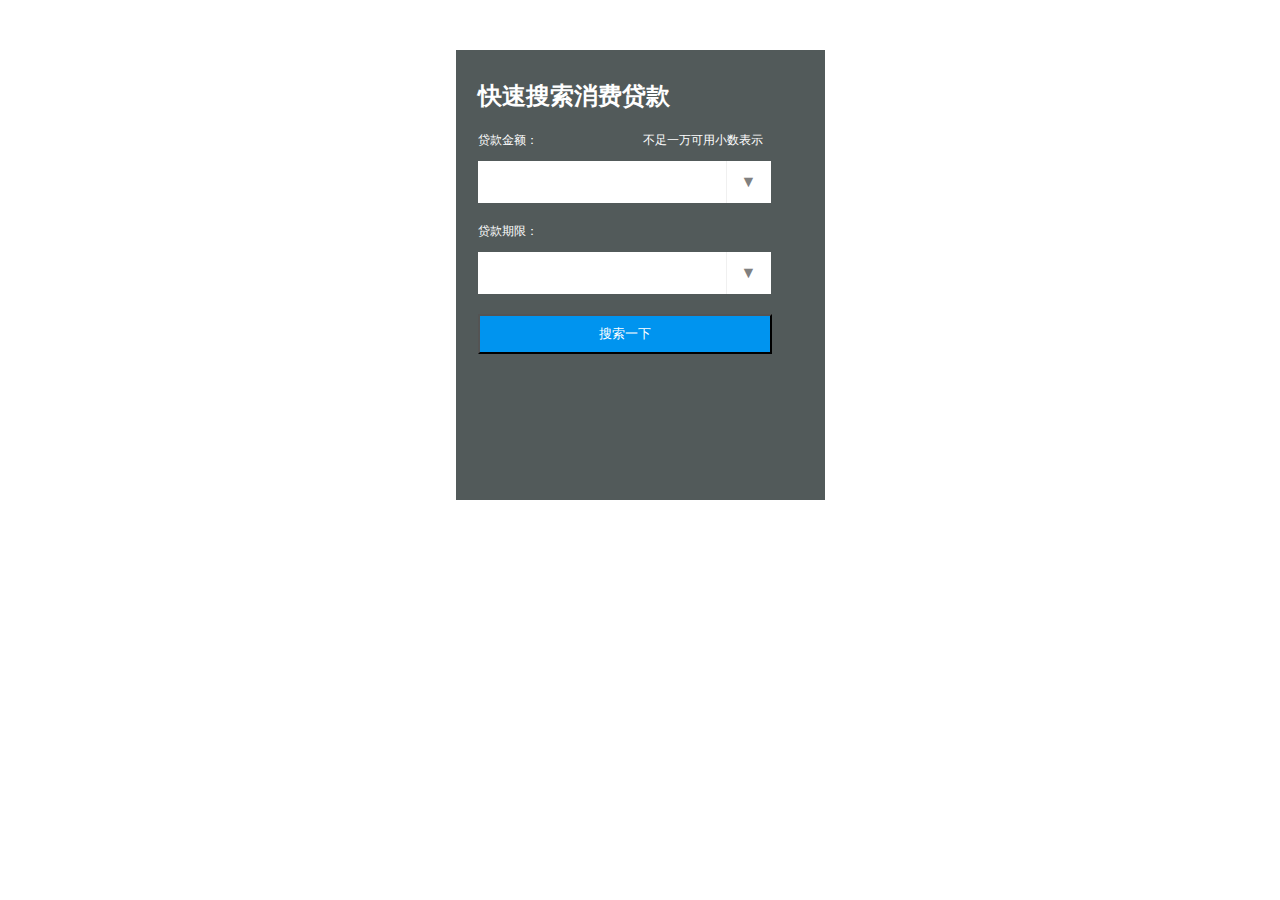
<file: index.html>
<!DOCTYPE html>
<html>
	<head>
		<meta charset="UTF-8">
		<title></title>
		<link rel="stylesheet" type="text/css" href="css/index.css"/>
	</head>
	<body>
		<div class="box">
			<h2>快速搜索消费贷款</h2>
			<div class="je">
				<p class="tit clear">
					<span>贷款金额：</span>
					<span>不足一万可用小数表示</span> 
				</p>
				<div class="inp-box clear">
					<p class="inp" id="inp1"></p>
					<p class="btn" id="btn1">▼</p>
					<ul class="ul" id="ul1">
						<li>5万元</li>
						<li>10万元</li>
						<li>15万元</li>
						<li>20万元</li>
						<li>25万元</li>
						<li>30万元</li>
					</ul>
				</div>
			</div>
			<div class="je">
				<p class="tit clear">
					<span>贷款期限：</span>
					<span></span> 
				</p>
				<div class="inp-box clear">
					<p class="inp" id="inp2"></p>
					<p class="btn" id="btn2">▼</p>
					<ul class="ul" id="ul2">
						<li>6个月</li>
						<li>1年</li>
						<li>18个月</li>
						<li>2年</li>
						<li>3年</li>
						<li>5年</li>
						<li>10年</li>
					</ul>
				</div>
			</div>
			<button>搜索一下</button>
		</div>
	</body>
</html>
<script src="js/jquery-1.7.2.js"></script>
<script>
	$("#btn1").click(function(){
		$("#ul1 li").css({"display":"block"});
		$("#ul1 li").each(function(){
				$(this).click(function(){
					$("#inp1").html($(this).html())
					$("#ul1 li").css({"display":"none"});
					return false;
				})
			})
		return false;
	})
	$("#btn2").click(function(){
		$("#ul2 li").css({"display":"block"});
		$("#ul2 li").each(function(){
				$(this).click(function(){
					$("#inp2").html($(this).html())
					$("#ul2 li").css({"display":"none"});
					return false;
				})
			})
		return false;
	})
	$(document).click(function(){
		$("#ul1 li").css({"display":"none"});
		$("#ul2 li").css({"display":"none"});
	})
</script>
</file>
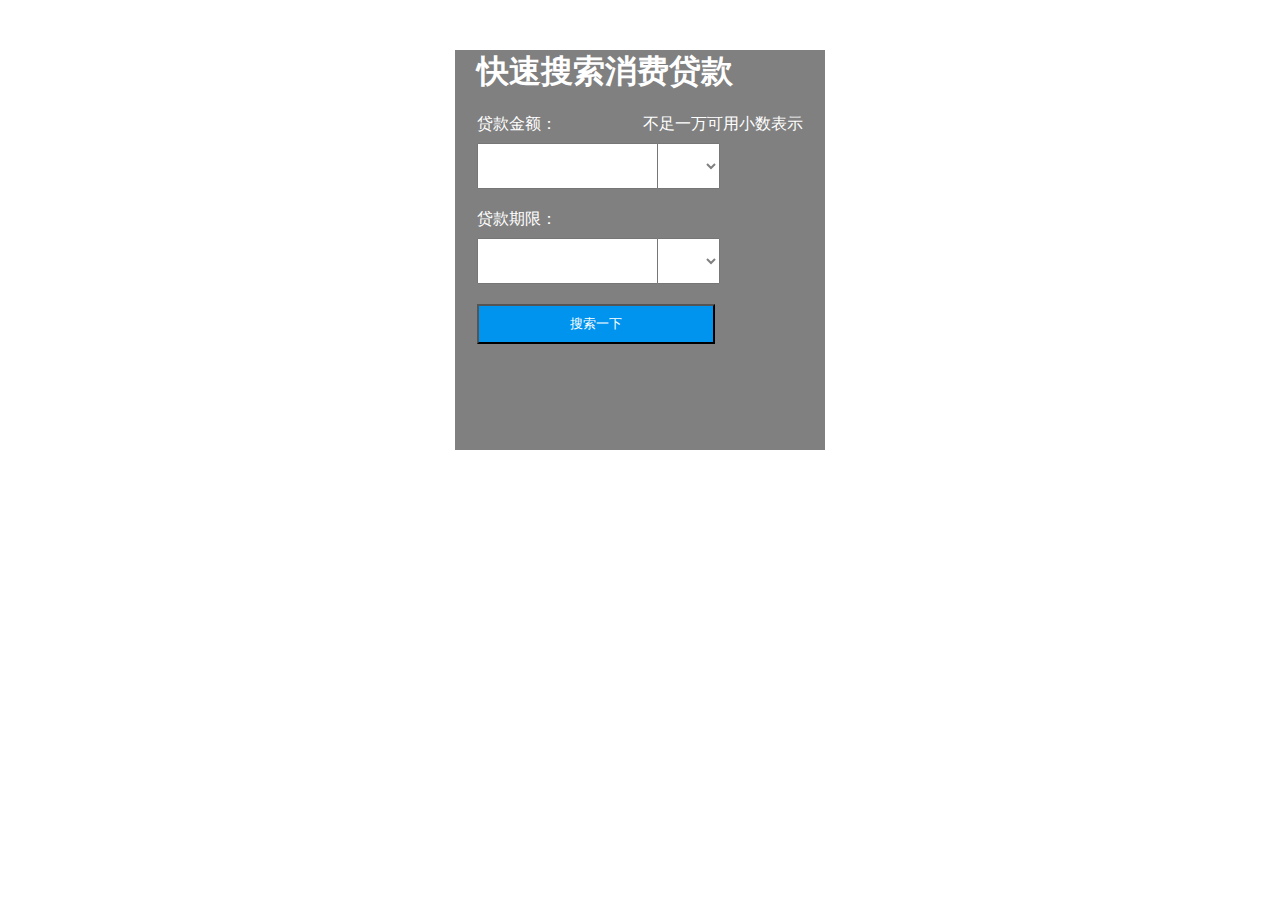
<file: index1.html>
<!DOCTYPE html>
<html>
	<head>
		<meta charset="utf-8" />
		<title></title>
		<style type="text/css">
			*{margin: 0;padding: 0;}
			.clear:after{ display:block; content:''; clear:both;}
			.box{
				margin: 50px auto;
				width: 326px;
				height: 400px;
				padding: 0 22px;
				background: gray;
				color: #fff;
			}
			.box div .tit span:first-child{
				float: left;
			}
			.box div .tit span:last-child{
				float: right;
			}
			.inp{
				height: 42px;
				color: #808080;
			}
			.sel{
				margin-left: -5px;
				height: 46px;
				color: #808080;
			}
			div{
				margin-top: 20px;
			}
			p{
				margin-top: 8px;
			}
			button{
				width: 238px;
				height: 40px;
				background: #0094ef;
				color: #fff;
				margin-top: 20px;
			}
		</style>
	</head>
	<body>
		<div class="box">
			<h1>快速搜索消费贷款</h1>
			<div>
				<p class="tit clear">
					<span>贷款金额：</span>
					<span>不足一万可用小数表示</span>
				</p>
				<p class="cont">
					<input type="text" id="inp" class="inp" />
					<select id="sel" class="sel">
						<option></option>
						<option>5万元</option>
						<option>10万元</option>
						<option>15万元</option>
						<option>20万元</option>
						<option>25万元</option>
						<option>30万元</option>
					</select>
				</p>
			</div>
			<div class="div2">
				<p class="tit clear">
					<span>贷款期限：</span>
					<span></span>
				</p>
				<p class="cont">
					<input type="text" id="inp1" class="inp" />
					<select id="sel1"  class="sel">
						<option></option>
						<option>6个月</option>
						<option>1年</option>
						<option>18个月</option>
						<option>2年</option>
						<option>3年</option>
						<option>5年</option>
						<option>10年</option>
					</select>
				</p>
			</div>
			<button>搜索一下</button>
		</div>
	</body>
</html>
<script>
    document.getElementById("sel").onclick = function(){
        document.getElementById("inp").value = this.value;
//      this.value = "";
    }
    document.getElementById("sel1").onclick = function(){
        document.getElementById("inp1").value = this.value;
    }
</script>
</file>
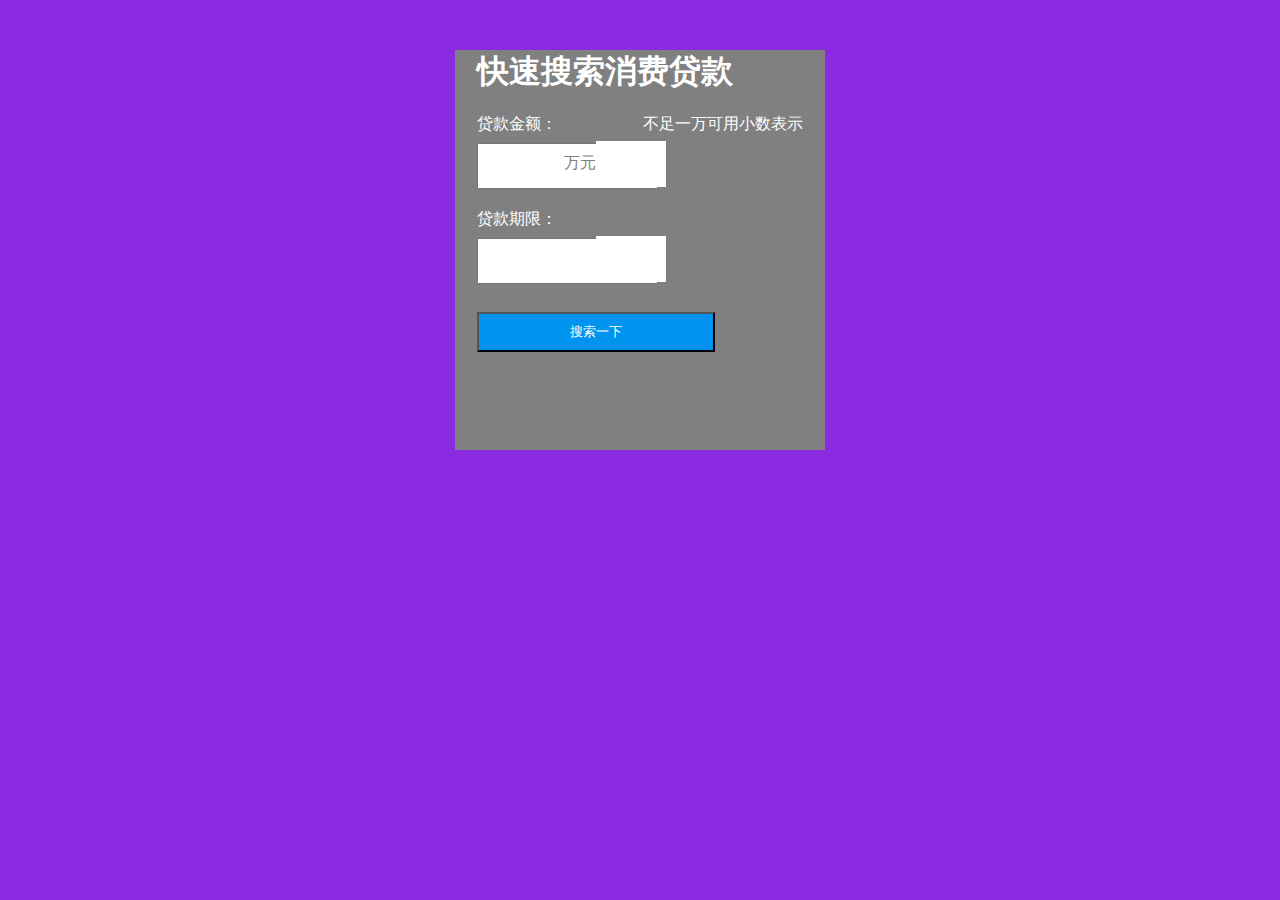
<file: index2.html>
<!DOCTYPE html>
<html>
	<head>
		<meta charset="utf-8" />
		<title></title>
		<style type="text/css">
			*{margin: 0;padding: 0;}
			body{
				background: blueviolet;
			}
			.clear:after{ display:block; content:''; clear:both;}
			.box{
				margin: 50px auto;
				width: 326px;
				height: 400px;
				padding: 0 22px;
				background: gray;
				color: #fff;
			}
			.box div .tit span:first-child{
				float: left;
			}
			.box div .tit span:last-child{
				float: right;
			}
			.inp{
				height: 42px;
				color: #808080;
				outline: none;
			}
			.box div .cont{
				position: relative;
			}
			.dw{
				position: absolute;
				top: 145px;
				right: 684px;
				color: #808080;
			}
			.sel{
				position: absolute;
				right: 614px;
				top: 141px;
				margin-left: 5px;
				height: 46px;
				/*color: #808080;*/
				list-style: none;
				/*width: 50px;*/
				width: 70px;
				background: #fff;
			}
			.sel li{
				background: #fff;
				color: #666;
				display: none;
			}
			.sel2{
				position: absolute;
				right: 614px;
				top: 236px;
				/*margin-left: -5px;*/
				height: 46px;
				/*color: #808080;*/
				list-style: none;
				width: 70px;
				background: #fff;
			}
			.sel2 li{
				background: #fff;
				color: #666;
				display: none;
			}
			div{
				margin-top: 20px;
			}
			p{
				margin-top: 8px;
			}
			button{
				width: 238px;
				height: 40px;
				background: #0094ef;
				color: #fff;
				margin-top: 20px;
			}
		</style>
	</head>
	<body>
		<div class="box">
			<h1>快速搜索消费贷款</h1>
			<div>
				<p class="tit clear">
					<span>贷款金额：</span>
					<span>不足一万可用小数表示</span>
				</p>
				<p class="cont">
					<input type="text" id="inp" class="inp" />
					<p class="dw">万元</p>
					<ul id="sel" class="sel">
						<li> </li>
						<li>5</li>
						<li>10</li>
						<li>15</li>
						<li>20</li>
						<li>25</li>
						<li>30</li>
					</ul>
				</p>
			</div>
			<div class="div2">
				<p class="tit clear">
					<span>贷款期限：</span>
					<span></span>
				</p>
				<p class="cont">
					<input type="text" id="inp1" class="inp" />
					<ul id="sel1" class="sel sel2">
						<li></li>
						<li>6个月</li>
						<li>1年</li>
						<li>18个月</li>
						<li>2年</li>
						<li>3年</li>
						<li>5年</li>
						<li>10年</li>
					</ul>
				</p>
			</div>
			<button>搜索一下</button>
		</div>
	</body>
</html>
<script src="js/jquery-1.7.2.js"></script>
<script>
	$("#sel").click(function(){
		$("#sel li").css({"display":"block"});
			$("#sel li").each(function(){
				$(this).click(function(){
					$("#inp").val($(this).html())
					$("#sel li").css({"display":"none"});
					return false;
				})
			})
		return false;
	})
	$("#sel1").click(function(){
		$("#sel1 li").css({"display":"block"});
			$("#sel1 li").each(function(){
				$(this).click(function(){
					$("#inp1").val($(this).html())
					$("#sel1 li").css({"display":"none"});
					return false;
				})
			})
		return false;
	})
</script>
</file>
<file: css/index.css>
* {
  margin: 0;
  padding: 0; }

.clear:after {
  display: block;
  content: '';
  clear: both; }

.box {
  margin: 50px auto;
  width: 325px;
  height: 450px;
  background: #525a5a;
  padding: 0 22px; }
  .box h2 {
    padding-top: 30px;
    color: #fff; }
  .box .tit {
    font-size: 12px;
    margin-top: 20px;
    color: #fff; }
    .box .tit span:first-child {
      float: left; }
    .box .tit span:last-child {
      float: right;
      margin-right: 40px; }
  .box .inp-box {
    width: 100%;
    margin-top: 12px;
    position: relative; }
    .box .inp-box .inp {
      float: left;
      width: 238px;
      height: 42px;
      background: #fff;
      line-height: 42px;
      color: #808080;
      padding-left: 10px; }
    .box .inp-box .btn {
      color: #808080;
      float: left;
      background: #fff;
      width: 44px;
      height: 42px;
      border-left: 1px solid #f0f0f0;
      text-align: center;
      line-height: 42px;
      z-index: 1; }
    .box .inp-box .ul {
      width: 564px;
      list-style: none;
      position: absolute;
      z-index: 2;
      top: 43px; }
      .box .inp-box .ul li {
        padding-left: 10px;
        display: none;
        width: 283px;
        height: 25px;
        background: #fff;
        color: #525a5a;
        cursor: hand; }

button {
  width: 294px;
  height: 40px;
  background: #0094ef;
  color: #fff;
  margin-top: 20px; }

/*# sourceMappingURL=index.css.map */
</file>
